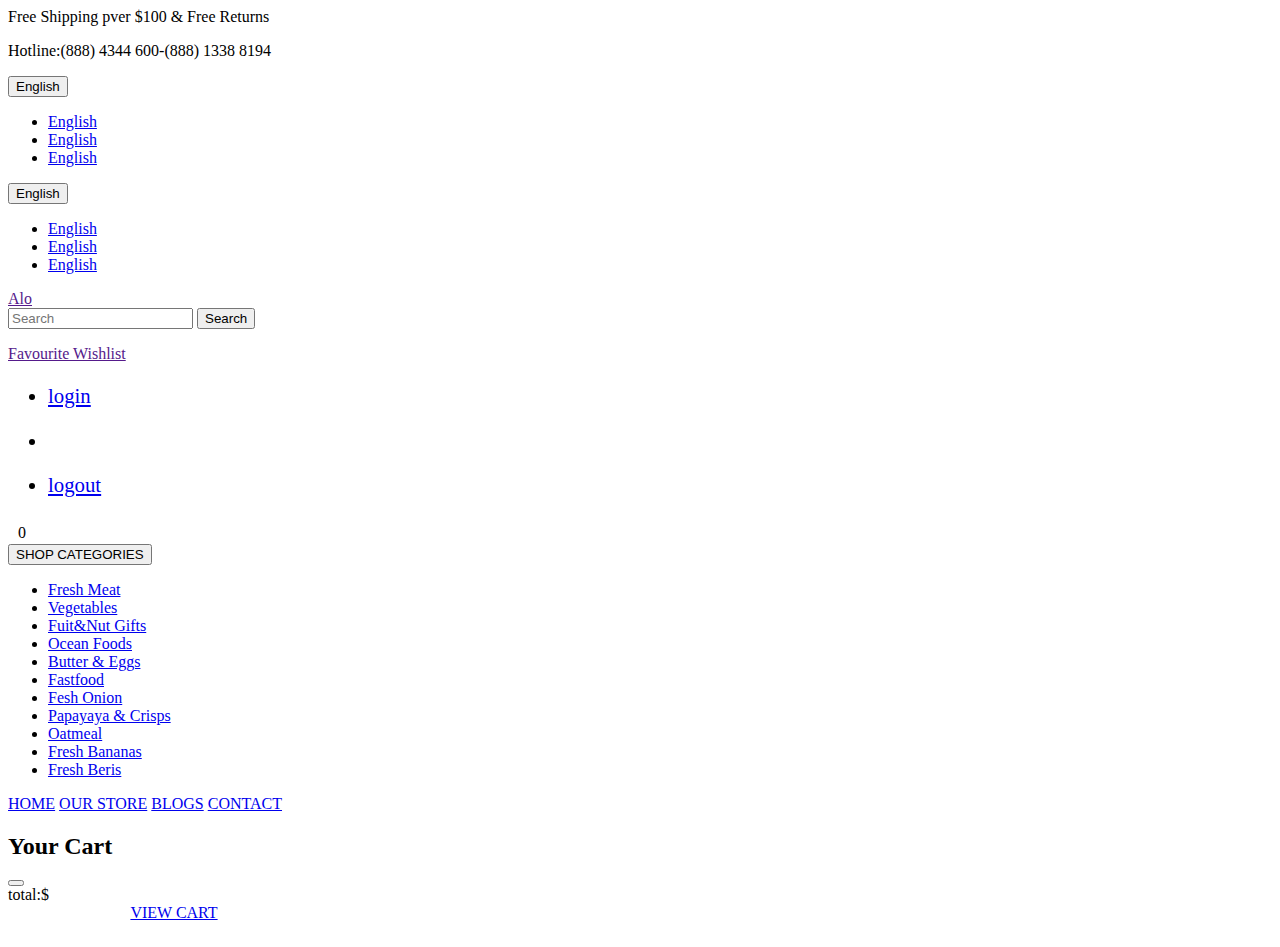
<file: WebCongNghe/src/main/resources/templates/layout/Header.html>
<html lang="en" xmlns:th="http://www.thymeleaf.org">
<div class="headers">
    <div class="header">
        <p href="" class="logo">Free Shipping pver $100 & Free Returns</p>

        <nav class="navbar">
            <p class="logo">Hotline:(888) 4344 600-(888) 1338 8194</p>
            <div class="main-g">
                <div class="dropdown">
                    <button
                            class="btn btn-secondary dropdown-toggle"
                            type="button"
                            data-bs-toggle="dropdown"
                            aria-expanded="false"
                    >
                        English
                    </button>
                    <ul class="dropdown-menu dropdown-menu">
                        <li>
                            <a class="dropdown-item active" href="#"> English</a>
                        </li>
                        <li>
                            <a class="dropdown-item" href="#"> English</a>
                        </li>
                        <li>
                            <a class="dropdown-item" href="#"> English</a>
                        </li>
                    </ul>
                </div>
            </div>
            <div class="main-Usd">
                <div class="dropdown">
                    <button
                            class="btn btn-secondary dropdown-toggle"
                            type="button"
                            data-bs-toggle="dropdown"
                            aria-expanded="false"
                    >
                        English
                    </button>
                    <ul class="dropdown-menu dropdown-menu">
                        <li>
                            <a class="dropdown-item active" href="#"> English</a>
                        </li>
                        <li>
                            <a class="dropdown-item" href="#"> English</a>
                        </li>
                        <li>
                            <a class="dropdown-item" href="#"> English</a>
                        </li>
                    </ul>
                </div>
            </div>
        </nav>
    </div>

    <div class="header-center">
        <a href="" class="Logo">Alo</a>
        <div ng-controller="searchOurStoreController">
            <form class="d-flex" role="search">
                <input id="myInput"
                       class="form-control me-2"
                       type="search"
                       placeholder="Search"
                       aria-label="Search"
                       name="keyword"
                       ng-model="keyword"

                />
                <button class="btn btn-outline-warning" ng-click="searchHeader()"> Search</button>
            </form>
        </div>
        <!--        (keyup)="searchHeader()"-->
        <i class="bi bi-list" id="menu-icon"></i>
        <nav class="navbar">

            <div class="header-Favourite">
                <div class="header-Favourite-i">
                    <i class="bi bi-heart"></i>
                </div>

                <div class="header-Favourite-a">
                    <a href="">Favourite Wishlist</a>
                </div>
            </div>
            <div class="header-Favourite" style="    display: flex;">
                <div class="header-Favourite-i">
                    <i class="bi bi-person-circle"></i>
                </div>

                <div class="header-Favourite-a">
                    <div class="dropdown" style="    margin-top: 4px;font-size: 1.3rem;">
                        <span id="username"
                              class=" dropdown-toggle"
                              type="button"
                              data-bs-toggle="dropdown"
                              aria-expanded="false"
                              style="color: white"
                        >
<!--                            log in My Account-->
                        </span>
                        <ul class="dropdown-menu dropdown-menu"  >
                            <li ng-hide="isLoggedIn">
                                <a class="dropdown-item active" href="/login"> login</a>
                            </li>
                            <li>
                                <p th:text="${userDetails}"></p>
                            </li>
                            <li>
                                <a class="dropdown-item" href="/logout"> logout</a>
                            </li>
                        </ul>
                    </div>
                </div>


            </div>
            <div class="header-Favourite">

          <span>
              <a class="sp_cart_top">
                <i class="bi bi-cart4" style="margin-right: 10px" data-bs-toggle="offcanvas"
                   data-bs-target="#offcanvasRight" aria-controls="offcanvasRight"></i>
              <span id="span-SlSanPham">0</span>

              </a>
 <span style="color: white; font-size: 1.4rem ">$<span style="color: white; font-size: 1.2rem;margin-left: 2px;"
                                                       id="span-tutal"></span></span>
            </span>

            </div>
        </nav>
    </div>

    <div class="header-bottom">
        <div class="dropdown">
            <button
                    class="btn dropdown-toggle"
                    type="button"
                    data-bs-toggle="dropdown"
                    aria-expanded="false"
            >
                SHOP CATEGORIES
            </button>
            <ul class="dropdown-menu menu2">
                <li><a class="dropdown-item" href="#">Fresh Meat</a></li>
                <li><a class="dropdown-item" href="#">Vegetables</a></li>
                <li><a class="dropdown-item" href="#">Fuit&Nut Gifts</a></li>
                <li><a class="dropdown-item" href="#">Ocean Foods</a></li>
                <li><a class="dropdown-item" href="#">Butter & Eggs</a></li>
                <li><a class="dropdown-item" href="#">Fastfood</a></li>
                <li><a class="dropdown-item" href="#">Fesh Onion</a></li>
                <li><a class="dropdown-item" href="#">Papayaya & Crisps</a></li>
                <li><a class="dropdown-item" href="#">Oatmeal</a></li>
                <li><a class="dropdown-item" href="#">Fresh Bananas</a></li>
                <li><a class="dropdown-item" href="#">Fresh Beris</a></li>
            </ul>
        </div>
        <nav class="navbarr-s">
            <a href="#home">HOME</a>
            <a href="#ourStore">OUR STORE</a>
            <a href="#bill">BLOGS</a>
            <a href="#billAdmin">CONTACT</a>
        </nav>
    </div>

    <!--    <div class="cart">-->
    <!--        <h2 class="cart-title">Your Cart</h2>-->

    <!--        <div class="cart-content" id="cart-content">-->

    <!--        </div>-->
    <!--        <div class="total">-->
    <!--            <div class="total-title">total:$</div>-->
    <!--            <div class="total-price" id="total-price"></div>-->
    <!--        </div>-->
    <!--        <a type="button" class="btn-buy" href="#gioHang"-->
    <!--           style="float: left;height: 43px;text-align: center;width: 112px; margin-left: 110px;">VIEW CART</a>-->


    <!--        <i class="bi bi-x-lg" id="close-cart"></i>-->
    <!--    </div>-->

    <div class="offcanvas offcanvas-end" tabindex="-1" id="offcanvasRight" aria-labelledby="offcanvasRightLabel">
        <div class="offcanvas-header">
            <h2 class="cart-title">Your Cart</h2>
            <button type="button" class="btn-close" data-bs-dismiss="offcanvas" aria-label="Close"></button>
        </div>
        <div class="cart-content" id="cart-content">

        </div>
        <div class="total">
            <div class="total-title">total:$</div>
            <div class="total-price" id="total-price"></div>
        </div>
        <a type="button" class="btn-buy" href="#gioHang"
           style="float: left;height: 43px;text-align: center;width: 112px; margin-left: 110px;">VIEW CART</a>
    </div>
</div>
</file>
